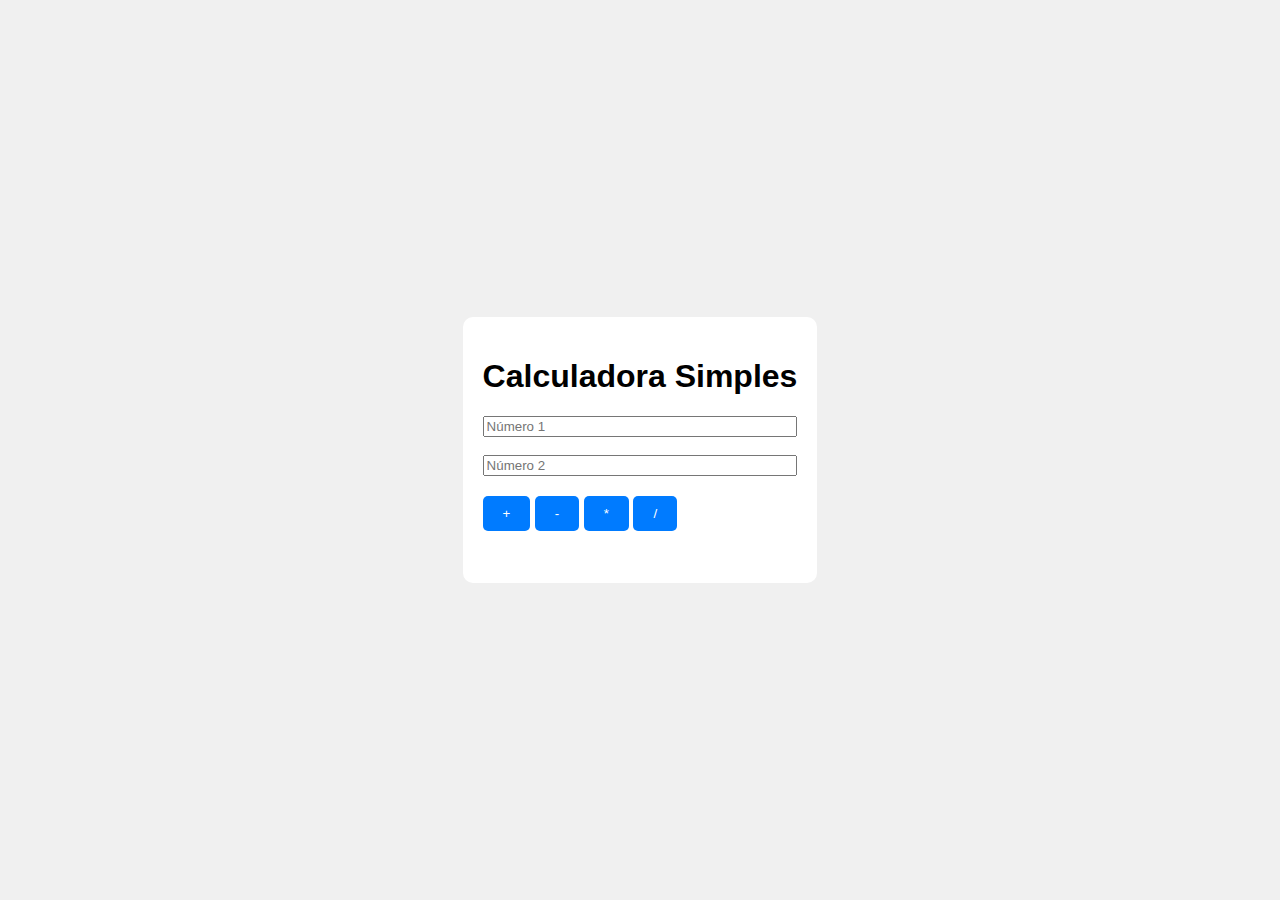
<file: calculadora/index.html>
<!DOCTYPE html>
<html lang="en">
<head>
    <meta charset="UTF-8">
    <meta name="viewport" content="width=device-width, initial-scale=1.0">
    <title>Calculadora Simples</title>
    <link rel="stylesheet" href="style.css">
</head>
<body>
    <div class="container">
        <h1>Calculadora Simples</h1>
        <input type="number" id="numero1" placeholder="Número 1">
        <br>
        <input type="number" id="numero2" placeholder="Número 2">
        <div class="operaçoes">
            <button onclick="soma('+')">+</button>
            <button onclick="subtração('-')">-</button>
            <button onclick="multiplicação('*')">*</button>
            <button onclick="divisão('/')">/</button>
        </div>
        <p id="resultado"></p>
    </div>
    <script src="script.js"></script>
</body>
</html>
</file>
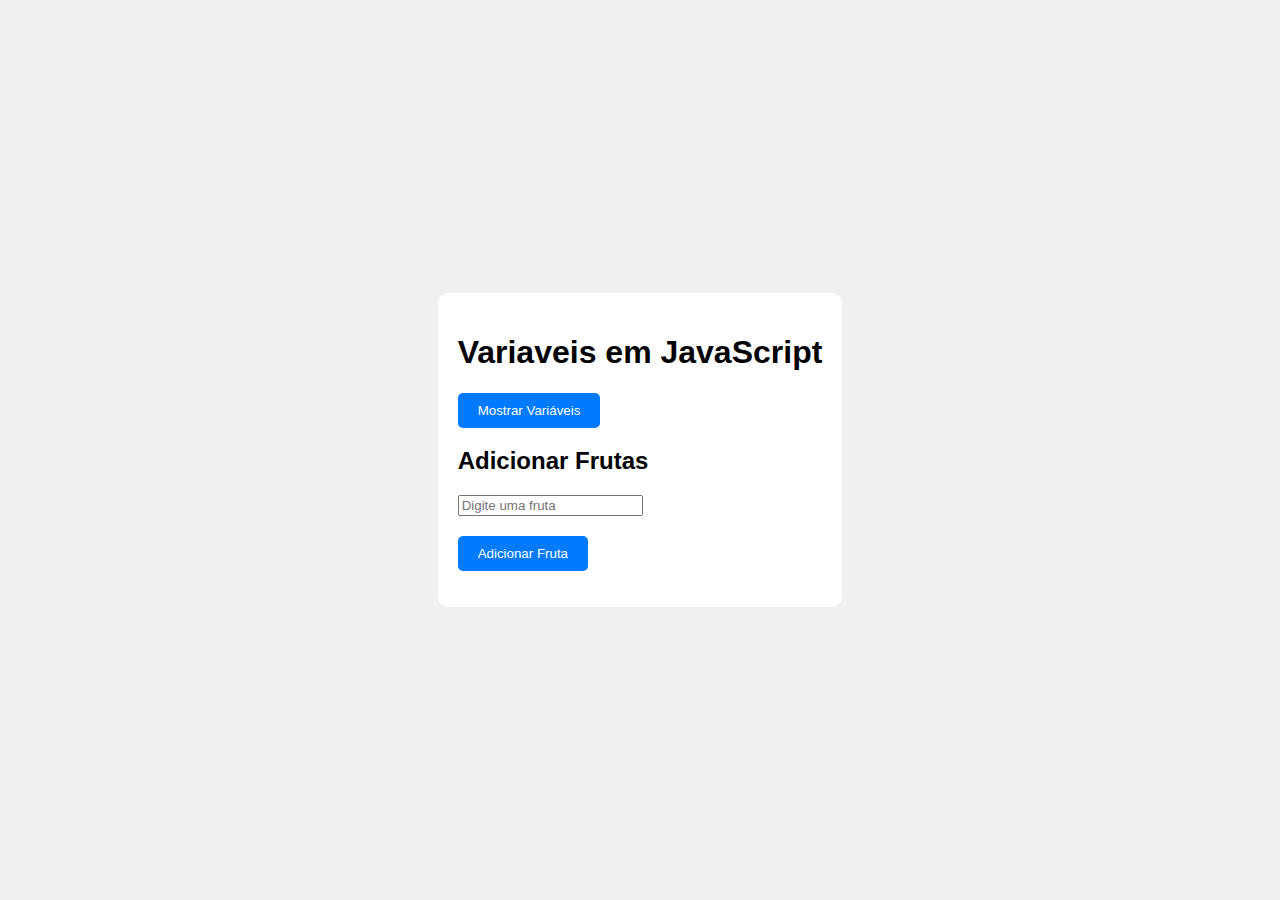
<file: modelos/index.html>
<!DOCTYPE html>
<html lang="en">
<head>
    <meta charset="UTF-8">
    <meta name="viewport" content="width=device-width, initial-scale=1.0">
    <title>Variaveis em JavaScript</title>
    <link rel="stylesheet" href="style.css">
</head>
<body>
    <div class="container">
        <h1>Variaveis em JavaScript</h1>
        <p id="variavel-simples"></p>
        <p id="variavel-composta"></p>
        <p id="variavel-de-variaveis"></p>
        <button id="mostrar-variaveis">Mostrar Variáveis</button>

        <h2>Adicionar Frutas</h2>
        <form id="form-frutas">
            <input type="text" id="nova-fruta" placeholder="Digite uma fruta" required>
            <button type="submit">Adicionar Fruta</button>
        </form>
        <p id="lista-frutas"></p>  
    </div>
    <script src="script.js"></script>
</body>
</html>
</file>
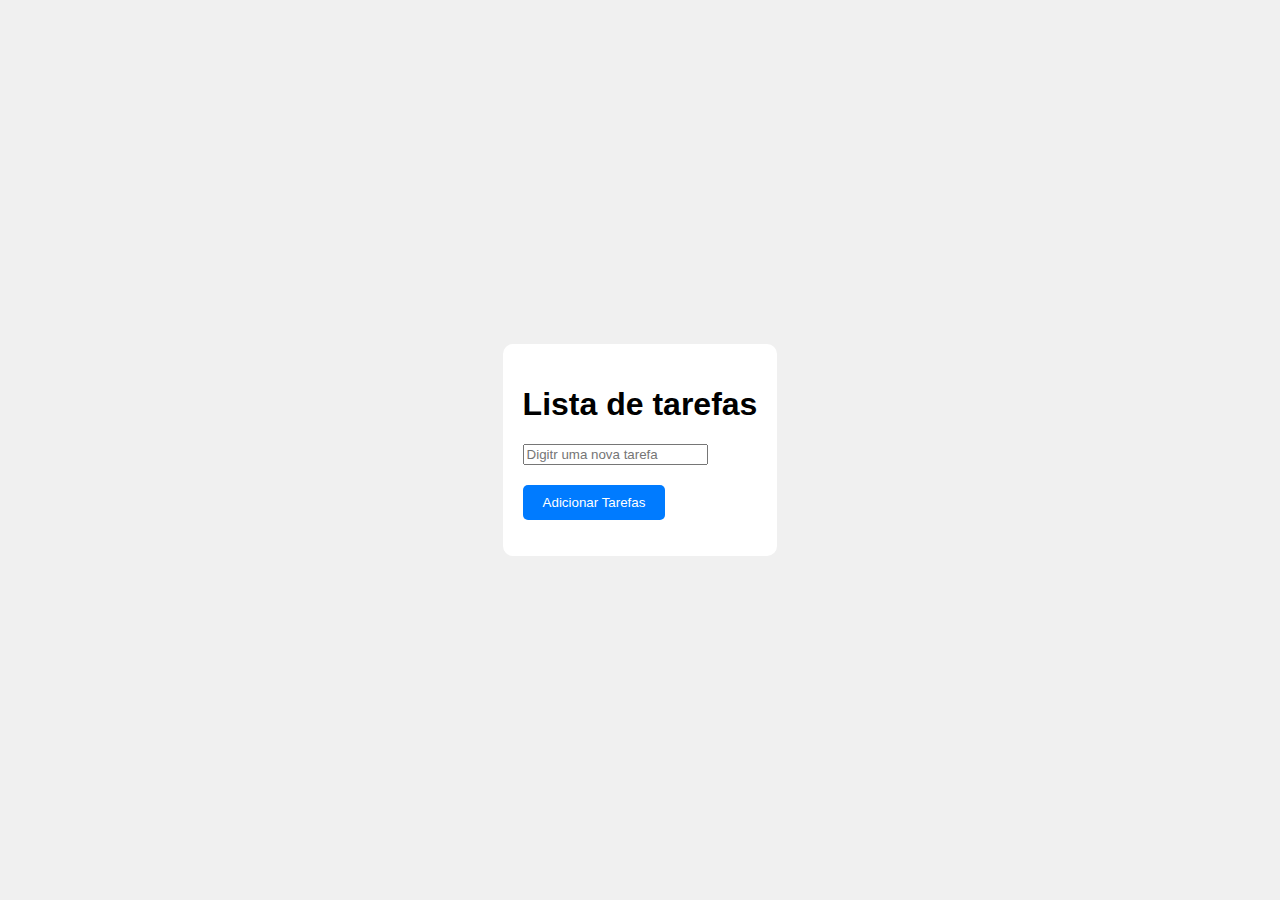
<file: tarefas/index.html>
<!DOCTYPE html>
<html lang="en">
<head>
    <meta charset="UTF-8">
    <meta name="viewport" content="width=device-width, initial-scale=1.0">
    <title>Lista de tarefas</title>
    <link rel="stylesheet" href="style.css">
</head>
<body>
    <div class="container">
        <h1>Lista de tarefas</h1>
            <input type="text" id="nova-tarefa" placeholder="Digitr uma nova tarefa" required>
            <button id="adicionar">Adicionar Tarefas</button>
        <ul id="lista-tarefas"></ul>
    </div>
<script src="script.js"></script>   
</body>
</html>
</file>
<file: calculadora/style.css>
body{
    font-family: Arial, sans-serif;
    background-color: #f0f0f0;
    display: flex;
    justify-content: center;
    align-items: center;
    height: 100vh;
    margin: 0;
}
.container{
    display: grid;
    background-color: #fff;
    padding: 20px;
    border-radius: 10px;
    box-shadow: 0 0 10 rgba(0, 0, 0, 0.1);
}
button{
    display:inline-block;
    margin: 20px 0 0;
    padding: 10px 20px;
    background-color: #007bff;
    color: #fff;
    border: none;
    border-radius: 5px;
    cursor: pointer;
}
button:hover{
    background-color: #007bff;
}
.resultado{
    display: inline-flex;
    margin: 20px 0 0;
    padding: 10px 20px;
    background-color: #007bff;
    color: #fff;
    border: none;
    border-radius: 5px;
    cursor: pointer;
}
</file>
<file: modelos/style.css>
body{
    font-family: Arial, sans-serif;
    background-color: #f0f0f0;
    display: flex;
    justify-content: center;
    align-items: center;
    height: 100vh;
    margin: 0;
}
.container{
    background-color: #fff;
    padding: 20px;
    border-radius: 10px;
    box-shadow: 0 0 10 rgba(0, 0, 0, 0.1);
}
button{
    display: block;
    margin: 20px 0 0;
    padding: 10px 20px;
    background-color: #007bff;
    color: #fff;
    border: none;
    border-radius: 5px;
    cursor: pointer;
}
button:hover{
    background-color: #0056b3;
}
</file>
<file: tarefas/style.css>
body{
    font-family: Arial, sans-serif;
    background-color: #f0f0f0;
    display: flex;
    justify-content: center;
    align-items: center;
    height: 100vh;
    margin: 0;
}
.container{
    background-color: #fff;
    padding: 20px;
    border-radius: 10px;
    box-shadow: 0 0 10 rgba(0, 0, 0, 0.1);
}
button{
    display: block;
    margin: 20px 0 0;
    padding: 10px 20px;
    background-color: #007bff;
    color: #fff;
    border: none;
    border-radius: 5px;
    cursor: pointer;
}
button:hover{
    background-color: #0056b3;
}
</file>
